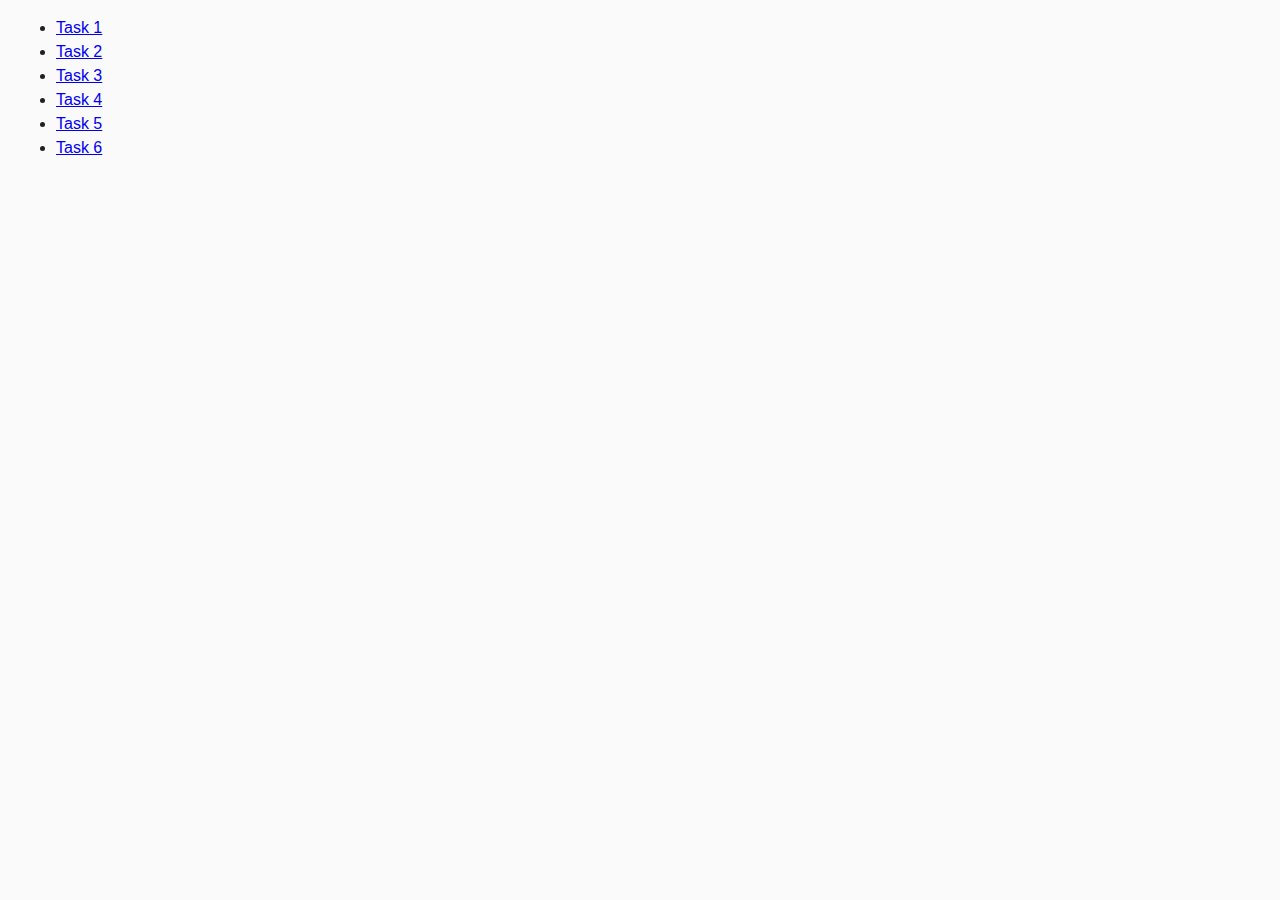
<file: index.html>
<!DOCTYPE html>
<html lang="en">
<head>
    <meta charset="UTF-8">
    <meta name="viewport" content="width=device-width, initial-scale=1.0">
    <title>HomeWork JS 7</title>
    <link rel="stylesheet" href="./css/styles.css" />
</head>
<body>
    <ul>
        <li><a href="./task-1.html">Task 1</a></li>
        <li><a href="./task-2.html">Task 2</a></li>
        <li><a href="./task-3.html">Task 3</a></li>
        <li><a href="./task-4.html">Task 4</a></li>
        <li><a href="./task-5.html">Task 5</a></li>
        <li><a href="./task-6.html">Task 6</a></li>
    </ul>
    
</body>
</html>
</file>
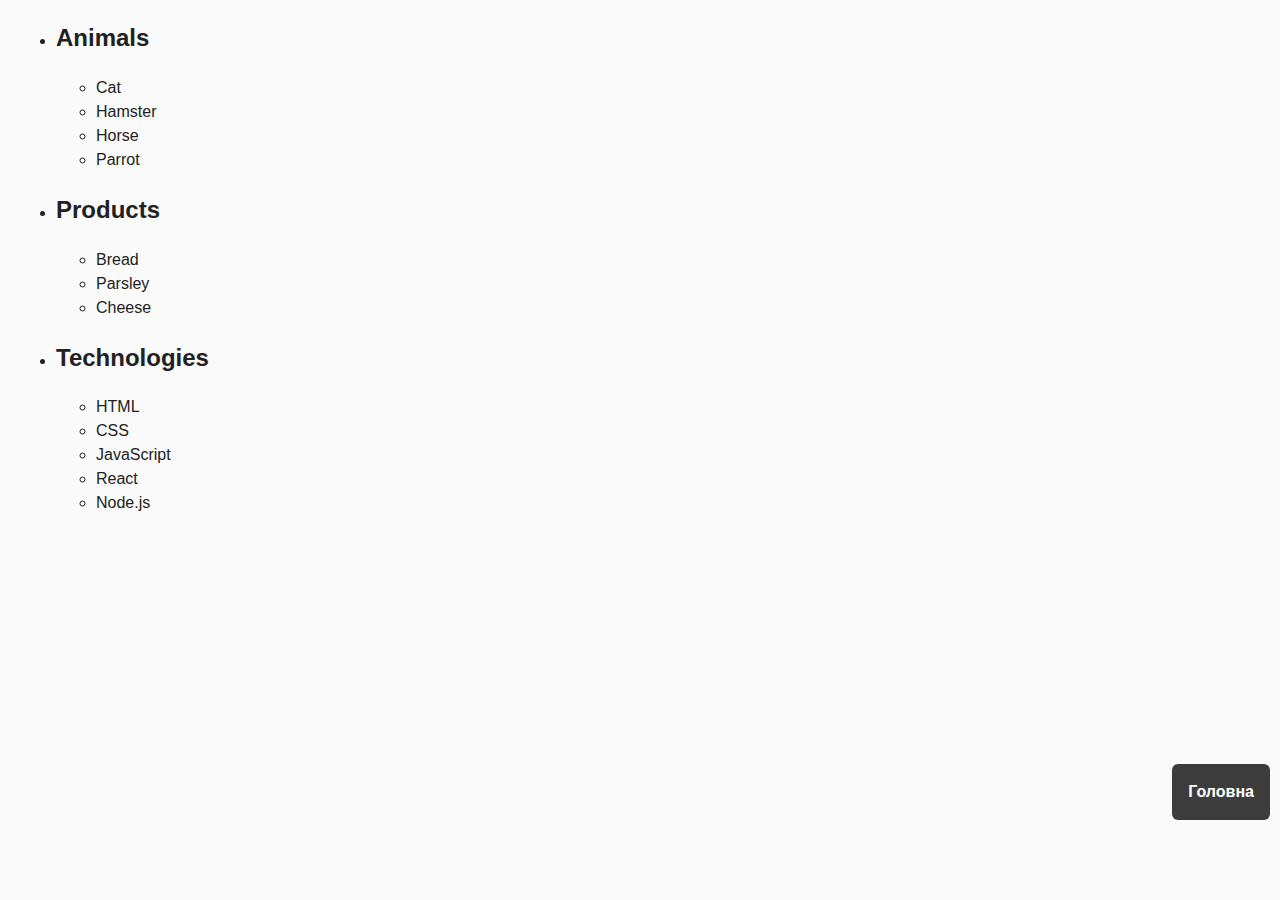
<file: task-1.html>
<!DOCTYPE html>
<html lang="en">
  <head>
    <meta charset="UTF-8" />
    <meta name="viewport" content="width=device-width, initial-scale=1.0" />
    <title>Task 1</title>
    <link rel="stylesheet" href="./css/styles.css" />
  </head>
  <body>
    <ul id="categories">
      <li class="item">
        <h2>Animals</h2>
        <ul>
          <li>Cat</li>
          <li>Hamster</li>
          <li>Horse</li>
          <li>Parrot</li>
        </ul>
      </li>
      <li class="item">
        <h2>Products</h2>
        <ul>
          <li>Bread</li>
          <li>Parsley</li>
          <li>Cheese</li>
        </ul>
      </li>
      <li class="item">
        <h2>Technologies</h2>
        <ul>
          <li>HTML</li>
          <li>CSS</li>
          <li>JavaScript</li>
          <li>React</li>
          <li>Node.js</li>
        </ul>
      </li>
    </ul>
    
    <div class="btn-return-main">
       <a class="link-btn-return-main"
        href="./index.html">Головна</a>

    </div>

    <script src="./js/task-1.js" type="module"></script>
  </body>
</html>
</file>
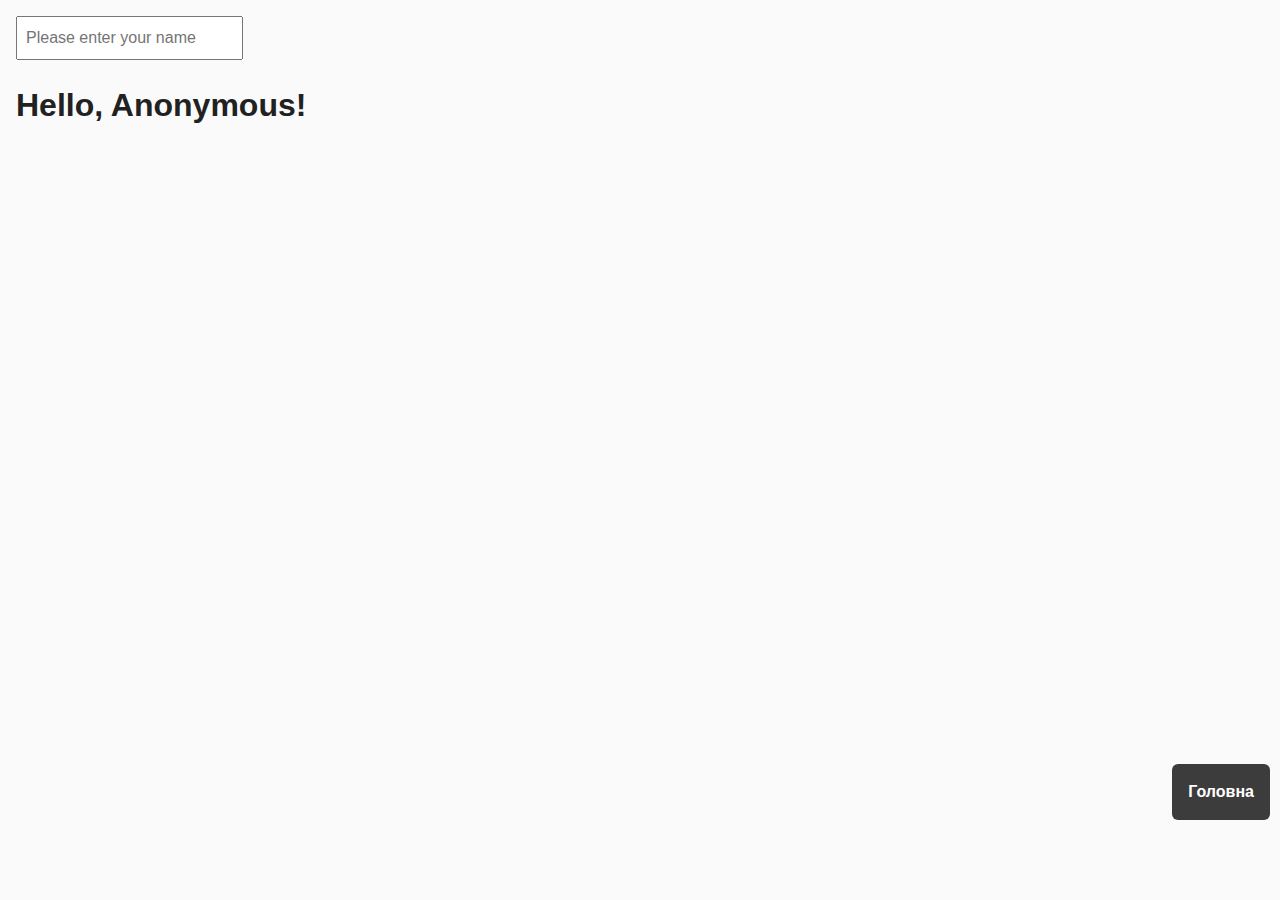
<file: task-3.html>
<!DOCTYPE html>
<html lang="en">
<head>
    <meta charset="UTF-8">
    <meta name="viewport" content="width=device-width, initial-scale=1.0">
    <title>Task 3</title>
    <link rel="stylesheet" href="./css/styles.css" />
</head>
<body>

    <input type="text" id="name-input" placeholder="Please enter your name" />
<h1>Hello, <span id="name-output">Anonymous</span>!</h1>

<div class="btn-return-main">
    <a class="link-btn-return-main"
     href="./index.html">Головна</a>

 </div>

    <script src="./js/task-3.js" type="module"></script>
    
</body>
</html>
</file>
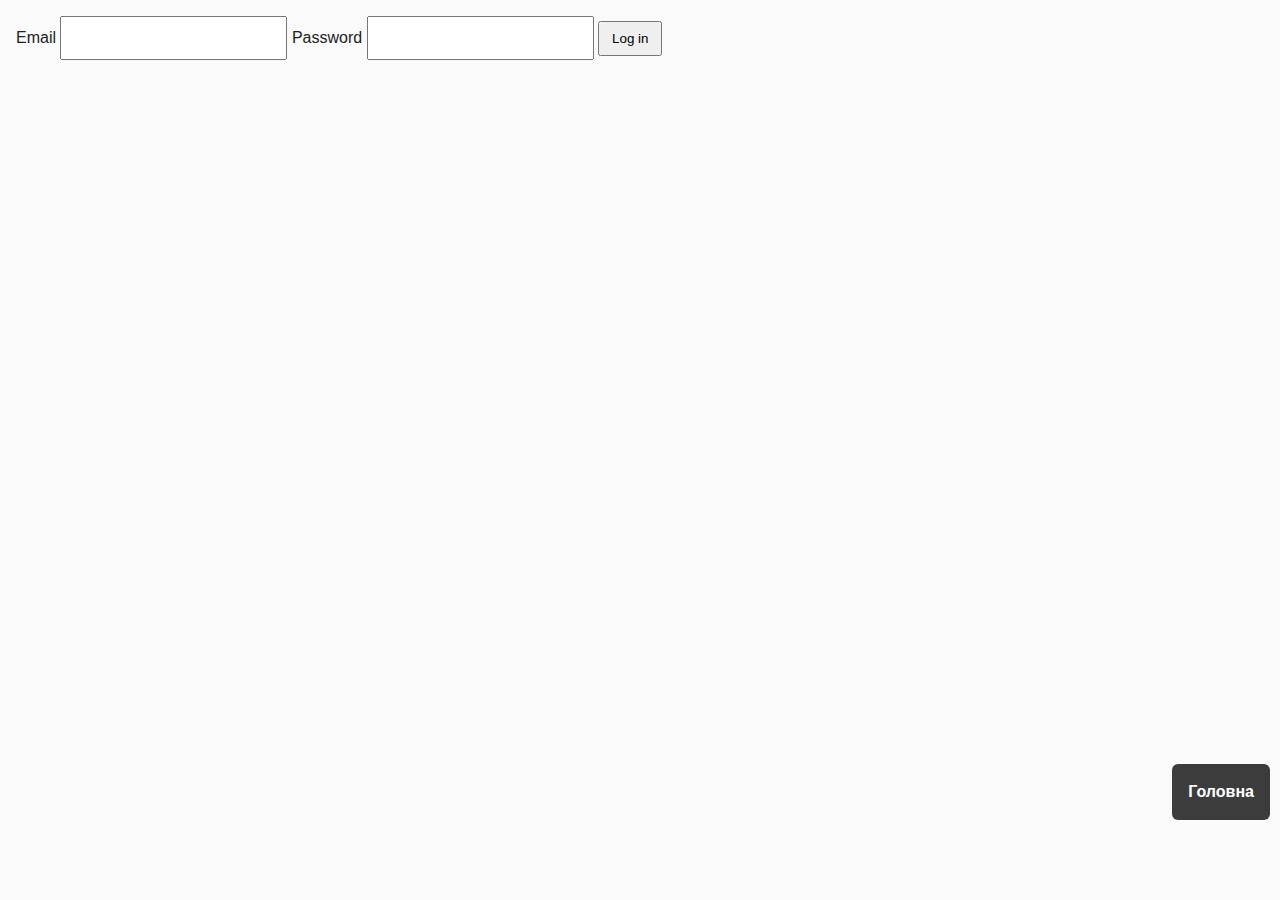
<file: task-4.html>
<!DOCTYPE html>
<html lang="en">
<head>
    <meta charset="UTF-8">
    <meta name="viewport" content="width=device-width, initial-scale=1.0">
    <title>Task 4</title>
    <link rel="stylesheet" href="./css/styles.css" />
</head>
<body>

    <form class="login-form">
        <label>
          Email
          <input type="email" name="email" />
        </label>
        <label>
          Password
          <input type="password" name="password" />
        </label>
        <button type="submit">Log in</button>
      </form>

      <div class="btn-return-main">
        <a class="link-btn-return-main"
         href="./index.html">Головна</a>
 
     </div>

    <script src="./js/task-4.js" type="module"></script>
    
</body>
</html>
</file>
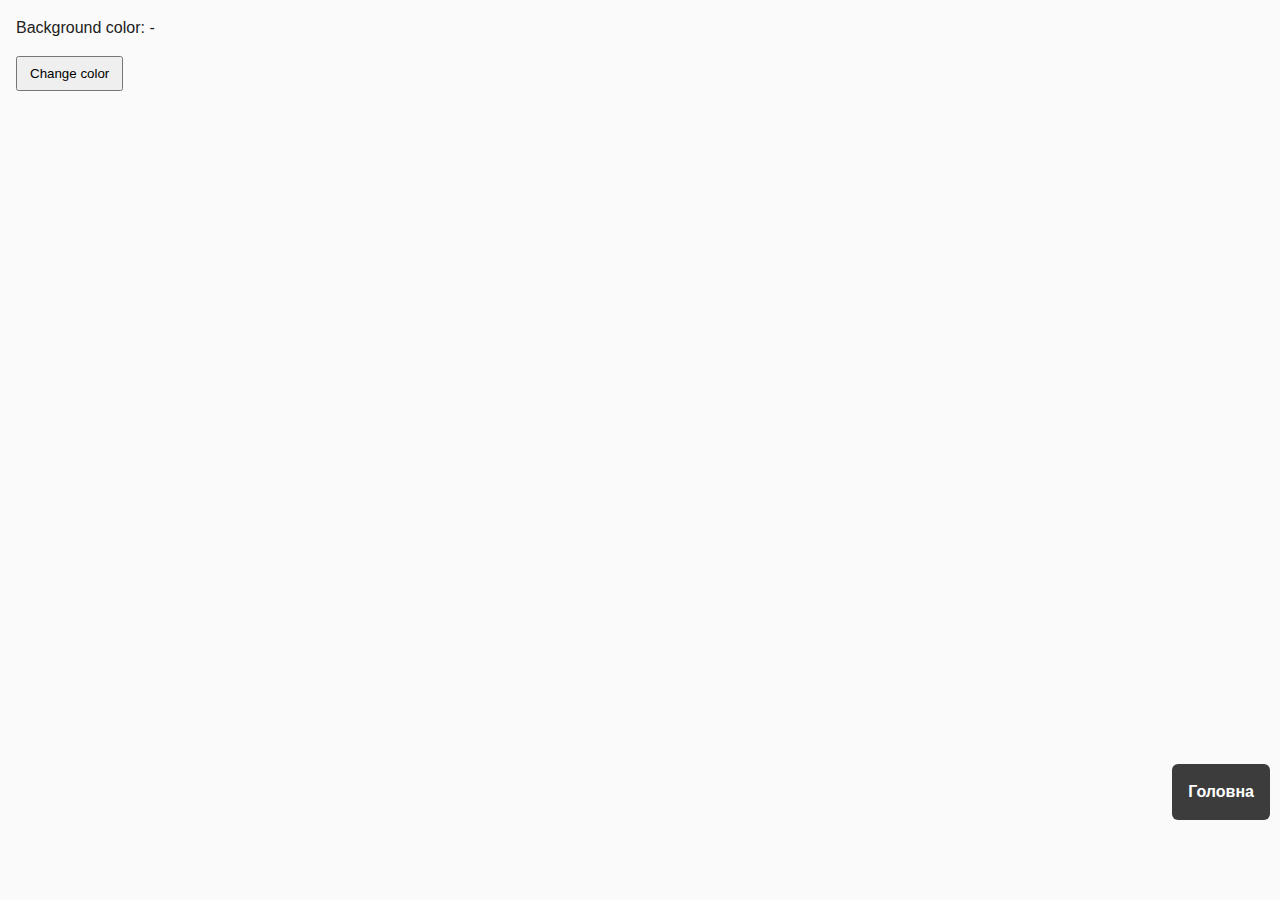
<file: task-5.html>
<!DOCTYPE html>
<html lang="en">
<head>
    <meta charset="UTF-8">
    <meta name="viewport" content="width=device-width, initial-scale=1.0">
    <title>Task 5</title>
    <link rel="stylesheet" href="./css/styles.css" />
</head>
<body>

    <div class="widget">
        <p>Background color: <span class="color">-</span></p>
        <button type="button" class="change-color">Change color</button>
      </div>

      <div class="btn-return-main">
        <a class="link-btn-return-main"
         href="./index.html">Головна</a>
 
     </div>

    <script src="./js/task-5.js" type="module"></script>
    
</body>
</html>
</file>
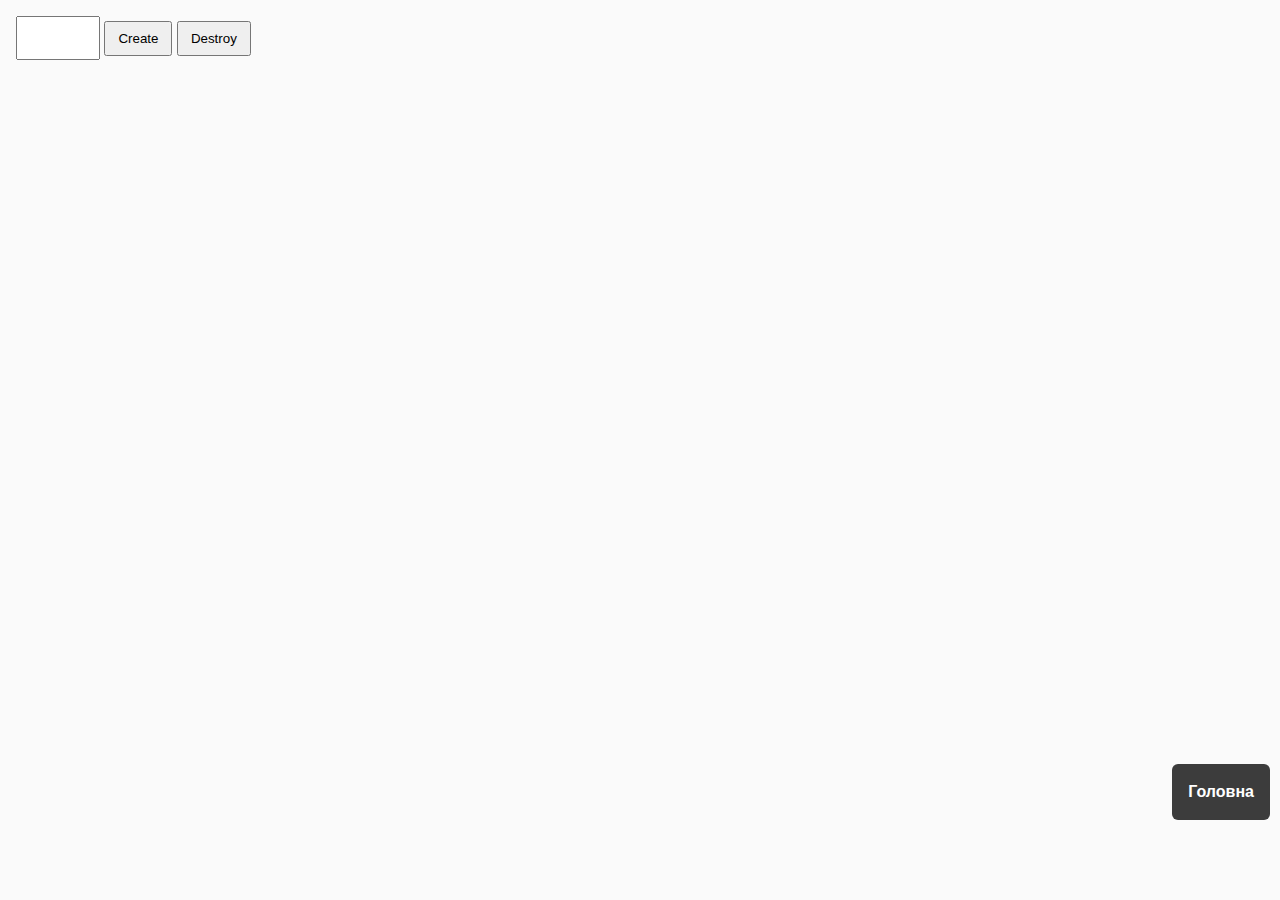
<file: task-6.html>
<!DOCTYPE html>
<html lang="en">
<head>
    <meta charset="UTF-8">
    <meta name="viewport" content="width=device-width, initial-scale=1.0">
    <title>Task 6</title>
    <link rel="stylesheet" href="./css/styles.css" />
</head>
<body>

    <div id="controls">
        <input type="number" min="1" max="100" step="1" />
        <button type="button" data-create>Create</button>
        <button type="button" data-destroy>Destroy</button>
      </div>
      
      <div id="boxes"></div>

      <div class="btn-return-main">
        <a class="link-btn-return-main"
         href="./index.html">Головна</a>
 
     </div>

    <script src="./js/task-6.js" type="module"></script>
    
</body>
</html>
</file>
<file: css/styles.css>
* {
  box-sizing: border-box;
}

body {
  margin: 16px;
  font-family: -apple-system, BlinkMacSystemFont, "Segoe UI", Roboto, Oxygen,
    Ubuntu, Cantarell, "Open Sans", "Helvetica Neue", sans-serif;
  -webkit-font-smoothing: antialiased;
  -moz-osx-font-smoothing: grayscale;
  background-color: #fafafa;
  color: #212121;
  line-height: 1.5;
}

input {
  padding: 8px;
  font: inherit;
}

button {
  padding: 8px 12px;
  cursor: pointer;
}

.gallery {
  display: flex;
  column-gap: 50px;
}

.task2 ul {
  list-style: none;
}

.btn-return-main {
  padding: 16px;
  background-color: #3c3c3c;
  border-radius: 6px;
  position: fixed;
  right: 10px;
  bottom: 5em;

}

.link-btn-return-main {
  color: white;
  font-size: 16px;
  text-decoration: none;
  font-weight: 700;

}
</file>
